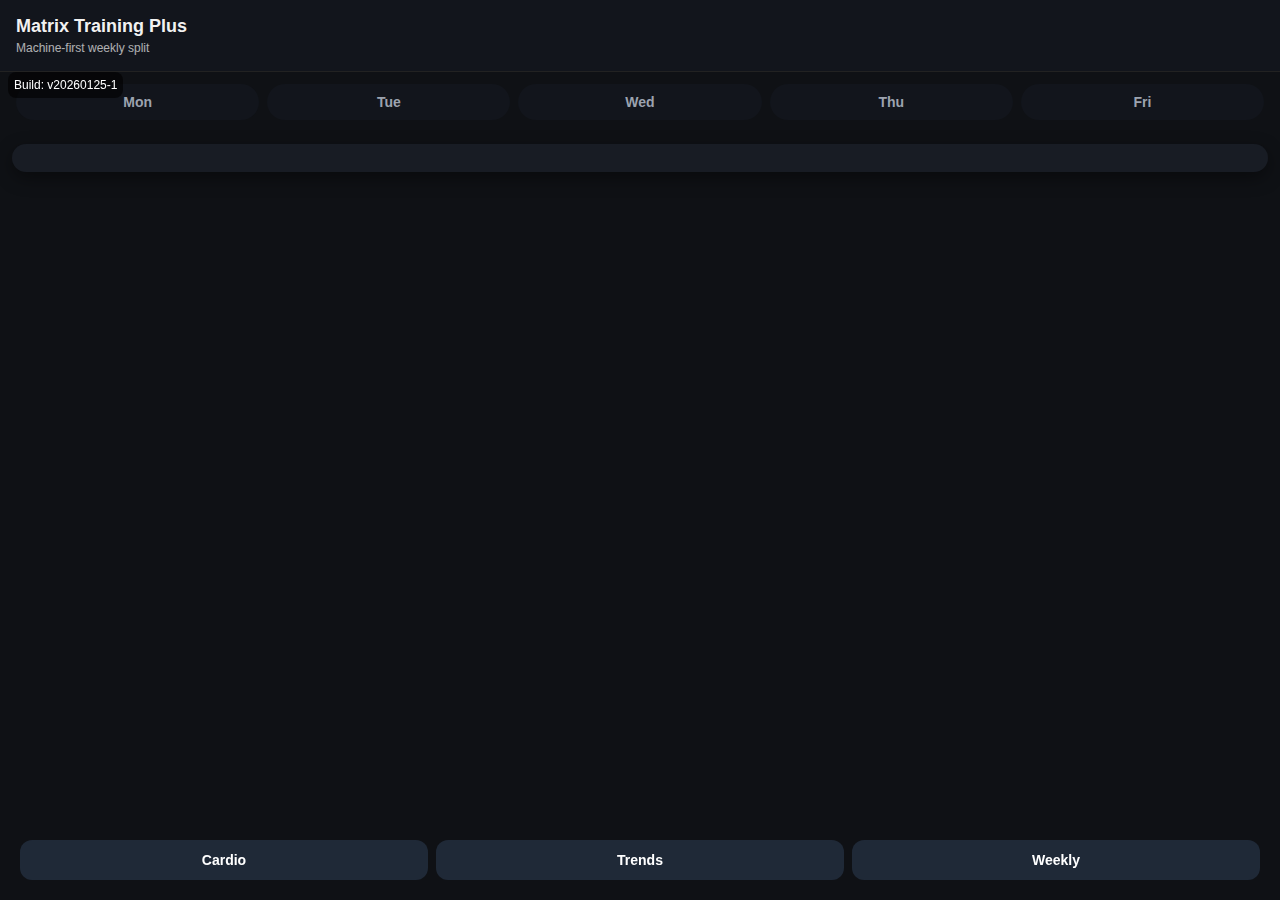
<file: index.html>
<!doctype html>
<html lang="en">
<head>
  <meta charset="utf-8" />
  <meta name="viewport" content="width=device-width,initial-scale=1,viewport-fit=cover" />
  <title>Matrix Training Plus</title>
  <link rel="manifest" href="manifest.json" />
 <link rel="stylesheet" href="styles.css?v=20260125-1">

</head>

<body>
  <header class="app-header">
    <h1>Matrix Training Plus</h1>
    <p class="subtitle">Machine‑first weekly split</p>
  </header>

 <div class="day-selector" role="tablist" aria-label="Weekdays">
 <button class="day-btn" data-day="Monday" onclick="selectDay('Monday')">Mon</button>
<button class="day-btn" data-day="Tuesday" onclick="selectDay('Tuesday')">Tue</button>
<button class="day-btn" data-day="Wednesday" onclick="selectDay('Wednesday')">Wed</button>
<button class="day-btn" data-day="Thursday" onclick="selectDay('Thursday')">Thu</button>
<button class="day-btn" data-day="Friday" onclick="selectDay('Friday')">Fri</button>

</div>


  <main id="workout" role="main" class="workout-container"></main>

  <nav class="bottom-nav" role="navigation" aria-label="Quick actions">
 <button id="btn-cardio" class="nav-btn">Cardio</button>
<button id="btn-trends" class="nav-btn">Trends</button>
<button id="btn-summary" class="nav-btn">Weekly</button>

</nav>




<script src="apps.js?v=3.1"></script>

<script>
  (function(){
    const v = 'v20260125-1';
    const b = document.createElement('div');
    b.style.cssText =
      'position:fixed;left:8px;top:72px;background:rgba(0,0,0,.6);color:#fff;' +
      'padding:6px;border-radius:8px;z-index:9999;font-size:12px';
    b.textContent = 'Build: ' + v;
    document.body.appendChild(b);
  })();
</script>


</body>
</html>
</file>
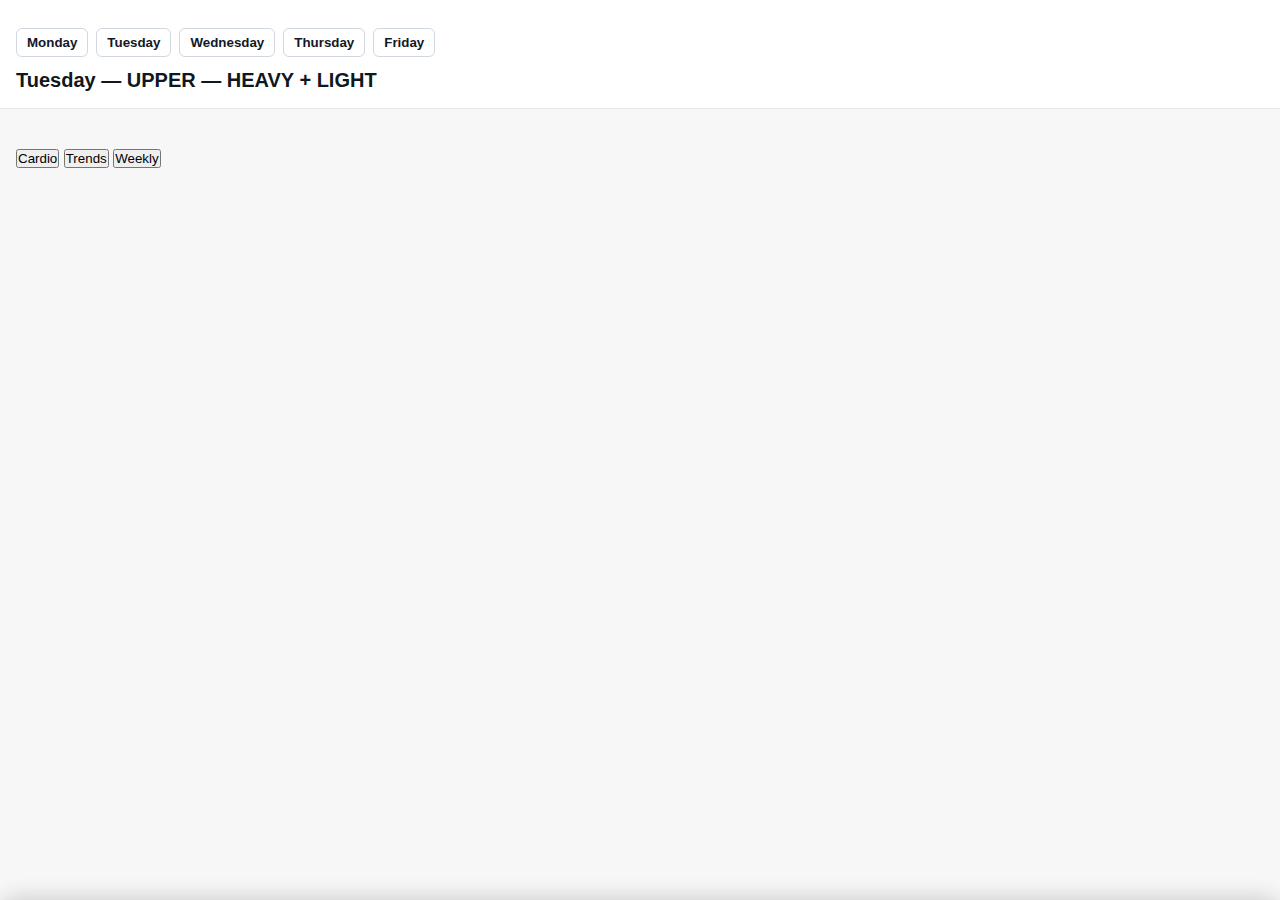
<file: docs/index.html>
<!DOCTYPE html>
<html lang="en">
<head>
  <meta charset="UTF-8" />
  <meta name="viewport" content="width=device-width, initial-scale=1.0" />
  <title>Matrix Training Plus</title>

  <link rel="icon" href="favicon.ico" sizes="32x32">
  <link rel="stylesheet" href="styles.css" />
</head>

<body>
  <div id="app">

    <!-- Day Header -->
    <header id="day-header">
      <div id="day-selector" class="day-selector">
        <button class="day-button" data-day="Monday">Monday</button>
        <button class="day-button" data-day="Tuesday">Tuesday</button>
        <button class="day-button" data-day="Wednesday">Wednesday</button>
        <button class="day-button" data-day="Thursday">Thursday</button>
        <button class="day-button" data-day="Friday">Friday</button>
      </div>

      <h1 id="day-title">Tuesday — UPPER — HEAVY + LIGHT</h1>
    </header>

    <!-- Exercise List -->
    <main id="exercise-list" aria-live="polite"></main>

    <!-- Dim Background Overlay -->
    <div id="overlay" aria-hidden="true"></div>

    <!-- Strength Drawer -->
    <aside id="drawer" role="dialog" aria-modal="true" aria-hidden="true">
      <div id="drawer-content">

        <div id="drawer-header">
          <h2 id="drawer-machine-name"></h2>
          <div id="drawer-machine-meta"></div>
        </div>

        <!-- Tempo Toggle -->
        <div id="tempo-toggle" role="button" tabindex="0" aria-pressed="false">
          <span id="tempo-label">Tempo ▸</span>
          <span id="tempo-value" class="hidden">3‑1‑2</span>
        </div>

        <!-- Handle Toggle (only for machines 2 and 6) -->
        <div id="handle-toggle" class="handle-toggle hidden">
          <label class="handle-label">Handle Position:</label>
          <div class="handle-options">
            <label><input type="radio" name="handle-pos" value="inner" checked> Inner</label>
            <label><input type="radio" name="handle-pos" value="outer"> Outer</label>
          </div>
        </div>

        <!-- Last Session -->
        <div id="last-session" class="muted">
          Last: <span id="last-session-value">None</span>
        </div>

        <!-- Suggested Weight -->
        <div id="suggested-weight" class="muted">
          Suggested: <span id="suggested-weight-value">—</span>
        </div>

        <!-- Set Inputs -->
        <div id="set-inputs">
          <div class="set-row">
            <label>Set 1:</label>
            <input class="reps-input" placeholder="Reps" inputmode="numeric" />
            <input class="weight-input" placeholder="Weight" inputmode="decimal" />
          </div>

          <div class="set-row">
            <label>Set 2:</label>
            <input class="reps-input" placeholder="Reps" inputmode="numeric" />
            <input class="weight-input" placeholder="Weight" inputmode="decimal" />
          </div>

          <div class="set-row">
            <label>Set 3:</label>
            <input class="reps-input" placeholder="Reps" inputmode="numeric" />
            <input class="weight-input" placeholder="Weight" inputmode="decimal" />
          </div>
        </div>

        <!-- Rest Timer -->
        <div id="rest-timer">
          <button id="start-timer" type="button">Start Rest Timer</button>
          <div id="timer-display">00:00</div>
        </div>

        <!-- Log + Close -->
        <div style="display:flex; gap:8px; margin-top:12px;">
          <button id="log-button" type="button">Log Exercise</button>
          <button id="close-drawer" type="button">Close</button>
        </div>

      </div>
    </aside>

    <!-- Simple Cardio Drawer -->
    <aside id="cardio-drawer" class="hidden">
      <div id="cardio-content">
        <h2>Cardio Log</h2>

        <label>Minutes:</label>
        <input id="cardio-minutes" inputmode="numeric" />

        <label>Miles (optional):</label>
        <input id="cardio-miles" inputmode="decimal" />

        <div style="margin-top:12px; display:flex; gap:8px;">
          <button id="cardio-log-button">Log Cardio</button>
          <button id="cardio-close">Close</button>
        </div>
      </div>
    </aside>

    <!-- Bottom Navigation -->
    <nav id="bottom-nav" aria-label="Main navigation" style="margin:16px;">
      <button type="button" id="nav-cardio">Cardio</button>
      <button type="button" id="nav-trends">Trends</button>
      <button type="button" id="nav-weekly">Weekly</button>
    </nav>

    <!-- Weekly Summary -->
    <section id="weeklySummary"></section>

  </div>

  <script src="apps.js" defer></script>
</body>
</html>
</file>
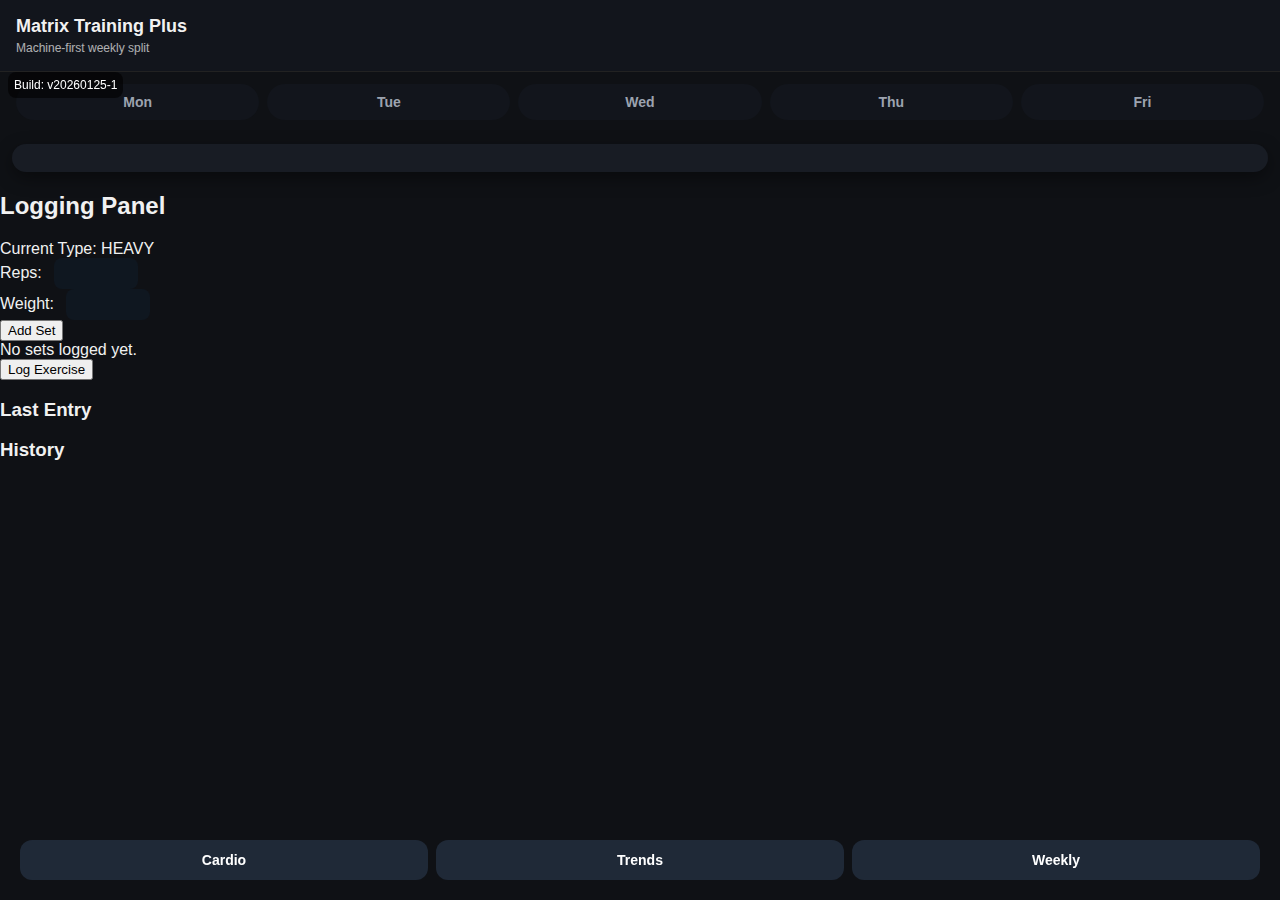
<file: oldindex.html>
<!doctype html>
<html lang="en">
<head>
  <meta charset="utf-8" />
  <meta name="viewport" content="width=device-width,initial-scale=1,viewport-fit=cover" />
  <title>Matrix Training Plus</title>
  <link rel="manifest" href="manifest.json" />
  <link rel="stylesheet" href="styles.css?v=20260125-1">
</head>

<body>
  <header class="app-header">
    <h1>Matrix Training Plus</h1>
    <p class="subtitle">Machine‑first weekly split</p>
  </header>

  <!-- Day Selector -->
  <div id="daySelector" class="day-selector" role="tablist" aria-label="Weekdays">
    <button class="day-btn" data-day="Monday" onclick="selectDay('Monday')">Mon</button>
    <button class="day-btn" data-day="Tuesday" onclick="selectDay('Tuesday')">Tue</button>
    <button class="day-btn" data-day="Wednesday" onclick="selectDay('Wednesday')">Wed</button>
    <button class="day-btn" data-day="Thursday" onclick="selectDay('Thursday')">Thu</button>
    <button class="day-btn" data-day="Friday" onclick="selectDay('Friday')">Fri</button>
  </div>

  <!-- Workout of the day -->
  <main id="workout" role="main" class="workout-container"></main>

  <!-- Weekly Summary -->
  <section id="weeklySummary"></section>

  <!-- Logging Panel (RESTORED) -->
  <section id="loggingPanel" class="logging-panel">
    <h2>Logging Panel</h2>

    <div class="log-row">
      <label>Current Type:</label>
      <span id="currentType">HEAVY</span>
    </div>

    <div class="log-row">
      <label for="setReps">Reps:</label>
      <input id="setReps" type="number" inputmode="numeric" />
    </div>

    <div class="log-row">
      <label for="setWeight">Weight:</label>
      <input id="setWeight" type="number" inputmode="numeric" />
    </div>

    <button onclick="handleSetInput()">Add Set</button>

    <div id="currentSets" class="current-sets">No sets logged yet.</div>

    <button onclick="logEx()">Log Exercise</button>

    <h3>Last Entry</h3>
    <div id="lastDisplay"></div>

    <h3>History</h3>
    <pre id="historyDisplay"></pre>
  </section>

  <!-- Bottom Navigation -->
  <nav class="bottom-nav" role="navigation" aria-label="Quick actions">
    <button id="btn-cardio" class="nav-btn">Cardio</button>
    <button id="btn-trends" class="nav-btn">Trends</button>
    <button id="btn-summary" class="nav-btn">Weekly</button>
  </nav>

  <script src="apps.js?v=3.2"></script>

  <script>
    (function(){
      const v = 'v20260125-1';
      const b = document.createElement('div');
      b.style.cssText =
        'position:fixed;left:8px;top:72px;background:rgba(0,0,0,.6);color:#fff;' +
        'padding:6px;border-radius:8px;z-index:9999;font-size:12px';
      b.textContent = 'Build: ' + v;
      document.body.appendChild(b);
    })();
  </script>

</body>
</html>
</file>
<file: styles.css>
:root{
  --bg:#0f1115;
  --panel:#181c24;
  --muted:#9ca3af;
  --accent1:linear-gradient(135deg,#3b82f6,#2563eb);
  --accent2:linear-gradient(135deg,#10b981,#059669);
  --cardio-bg: url('treadmill-bg.png') center/cover no-repeat;
  --gap:12px;
  --radius:14px;
  --text:#f1f1f1;
}

*{box-sizing:border-box}
body{
  background:var(--bg);
  color:var(--text);
  font-family:-apple-system,BlinkMacSystemFont,Segoe UI,Roboto,Helvetica,Arial,sans-serif;
  margin:0;
  padding-bottom:84px;
  -webkit-font-smoothing:antialiased;
  -moz-osx-font-smoothing:grayscale;
}

.app-header{
  padding:16px;
  background:#12151c;
  border-bottom:1px solid #222;
}
.app-header h1{margin:0;font-size:18px}
.app-header .subtitle{margin:4px 0 0;font-size:12px;opacity:.7}

.day-selector{
  display:flex;
  justify-content:space-between;
  gap:8px;
  padding:12px 16px;
  margin:0;
}
.day-btn{
  flex:1;
  padding:10px 6px;
  border-radius:999px;
  border:none;
  background:#12151c;
  color:var(--muted);
  font-weight:800;
  font-size:14px;
}
.day-btn.active{
  background:var(--accent1);
  color:#fff;
  box-shadow:0 6px 18px rgba(37,99,235,.18);
}

.workout-container{
  margin:12px;
  background:var(--panel);
  border-radius:var(--radius);
  padding:14px;
  box-shadow:0 6px 18px rgba(0,0,0,.4);
}

.exercise{
  background:linear-gradient(180deg, rgba(255,255,255,0.01), rgba(0,0,0,0.02));
  border-radius:12px;
  padding:12px;
  margin-bottom:12px;
}
.exercise-header{display:flex;justify-content:space-between;align-items:center}
.badge-number{
  display:inline-block;
  background:#111827;
  color:#fff;
  padding:6px 8px;
  border-radius:8px;
  margin-right:8px;
  font-weight:800;
  font-size:13px;
}
.muscle{font-size:12px;opacity:.7;margin-top:6px}
.weight{display:flex;align-items:center;gap:8px;font-size:16px}
.weight button{background:#2a2f3a;color:white;border:none;border-radius:8px;padding:6px 10px;font-weight:800}

input[type="number"]{
  width:84px;
  padding:8px;
  border-radius:8px;
  border:none;
  background:#0f1720;
  color:var(--text);
  margin-left:8px;
}

.badge{font-size:10px;padding:4px 8px;border-radius:999px;font-weight:700}
.badge.heavy{background:#1e3a8a}
.badge.light{background:#14532d}
.badge.core{background:#581c87}

.bottom-nav{
  position:fixed;
  left:12px;
  right:12px;
  bottom:12px;
  display:flex;
  gap:8px;
  padding:8px;
  justify-content:space-between;
  align-items:center;
}
.nav-btn{
  flex:1;
  padding:12px;
  border-radius:12px;
  border:none;
  background:#1f2937;
  color:#fff;
  font-weight:800;
  font-size:14px;
}

.cardio-panel{
  margin:12px;
  border-radius:12px;
  padding:16px;
  background:var(--panel);
}
.cardio-backdrop{
  background:var(--cardio-bg);
  background-size:cover;
  color:#fff;
  min-height:260px;
  display:flex;
  flex-direction:column;
  justify-content:center;
  align-items:center;
  border-radius:12px;
  padding:20px;
}

.trends-controls{display:flex;gap:8px;margin-top:12px}
.trend-btn{padding:8px 12px;border-radius:999px;border:none;background:rgba(0,0,0,.35);color:#fff;font-weight:700}

.toast{
  position:fixed;
  left:50%;
  transform:translateX(-50%);
  bottom:96px;
  background:rgba(0,0,0,.8);
  color:#fff;
  padding:10px 14px;
  border-radius:10px;
  box-shadow:0 6px 18px rgba(0,0,0,.4);
  opacity:0;
  transition:opacity .2s ease;
  pointer-events:none;
  z-index:9999;
}
.toast.show{opacity:1}
.day-rules{
  display:flex;
  gap:10px;
  margin:12px 0 18px;
  flex-wrap:wrap;
}

.rule-chip{
  background:#1c1f26;
  border-radius:12px;
  padding:8px 12px;
  font-size:12px;
  display:flex;
  gap:8px;
  align-items:center;
}

.rule-chip strong{
  font-weight:700;
}
</file>
<file: docs/styles.css>
/* ===========================
   GLOBAL RESET + BASE STYLES
   =========================== */

* {
  margin: 0;
  padding: 0;
  box-sizing: border-box;
  font-family: -apple-system, BlinkMacSystemFont, "Segoe UI", Roboto, sans-serif;
}

body {
  background: #f7f7f7;
  color: #222;
  overflow-x: hidden;
  -webkit-font-smoothing: antialiased;
  -moz-osx-font-smoothing: grayscale;
}

.hidden {
  display: none;
}

/* ===========================
   DAY HEADER AND SELECTOR
   =========================== */

.day-selector {
  display: flex;
  gap: 8px;
  margin: 12px 0;
  flex-wrap: wrap;
}

.day-button {
  padding: 6px 10px;
  cursor: pointer;
  border-radius: 6px;
  border: 1px solid #d0d7de;
  background: #ffffff;
  color: #111827;
  font-weight: 600;
  transition: background 150ms ease, color 150ms ease, border-color 150ms ease, transform 120ms ease;
}

.day-button:hover {
  transform: translateY(-1px);
}

.day-button:active {
  transform: translateY(0);
}

.day-button:focus {
  outline: 3px solid rgba(11,95,255,0.18);
  outline-offset: 2px;
}

.day-button.active {
  background: #0b5fff;
  color: #ffffff;
  border-color: #0846d1;
}

/* ===========================
   DAY HEADER
   =========================== */

#day-header {
  padding: 16px;
  background: #fff;
  border-bottom: 1px solid #e6e6e6;
}

#day-title {
  font-size: 20px;
  font-weight: 700;
  color: #0f1720;
}

/* ===========================
   EXERCISE LIST
   =========================== */

#exercise-list {
  padding: 12px;
}

.exercise-row {
  width: 100%;
  text-align: left;
  padding: 14px 16px;
  margin-bottom: 10px;
  background: #fff;
  border: 1px solid #e6e6e6;
  border-radius: 8px;
  cursor: pointer;
  transition: background 0.15s ease, box-shadow 0.15s ease, transform 0.12s ease;
  display: block;
}

.exercise-row:hover {
  background: #fbfbfb;
  transform: translateY(-2px);
  box-shadow: 0 4px 12px rgba(0,0,0,0.08);
}

/* ===========================
   APP CONTAINER
   =========================== */

#app {
  position: relative;
  z-index: 0;
}

/* ===========================
   DRAWER + OVERLAY
   =========================== */

#overlay {
  position: fixed;
  inset: 0;
  background: rgba(0,0,0,0.45);
  opacity: 0;
  pointer-events: none;
  transition: opacity 0.25s ease;
  z-index: 900;
}

#overlay.visible {
  opacity: 1;
  pointer-events: auto;
}

#drawer {
  position: fixed !important;
  left: 0;
  right: 0;
  bottom: 0;
  transform: translateY(100%);
  transition: transform 0.3s ease;
  background: #ffffff;
  border-radius: 16px 16px 0 0;
  box-shadow: 0 -4px 20px rgba(0,0,0,0.15);
  padding: 20px;
  z-index: 1000;
}

#drawer.open {
  transform: translateY(0);
}

/* ===========================
   HANDLE TOGGLE
   =========================== */

.handle-toggle {
  margin-top: 10px;
  font-size: 14px;
}

.handle-options {
  display: flex;
  gap: 20px;
  margin-top: 5px;
}

/* ===========================
   CARDIO DRAWER
   =========================== */

#cardio-drawer.hidden {
  display: none;
}

#cardio-drawer {
  position: fixed;
  bottom: 0;
  left: 0;
  right: 0;
  background: #fff;
  padding: 20px;
  border-top: 2px solid #ccc;
  z-index: 1000;
}
</file>
